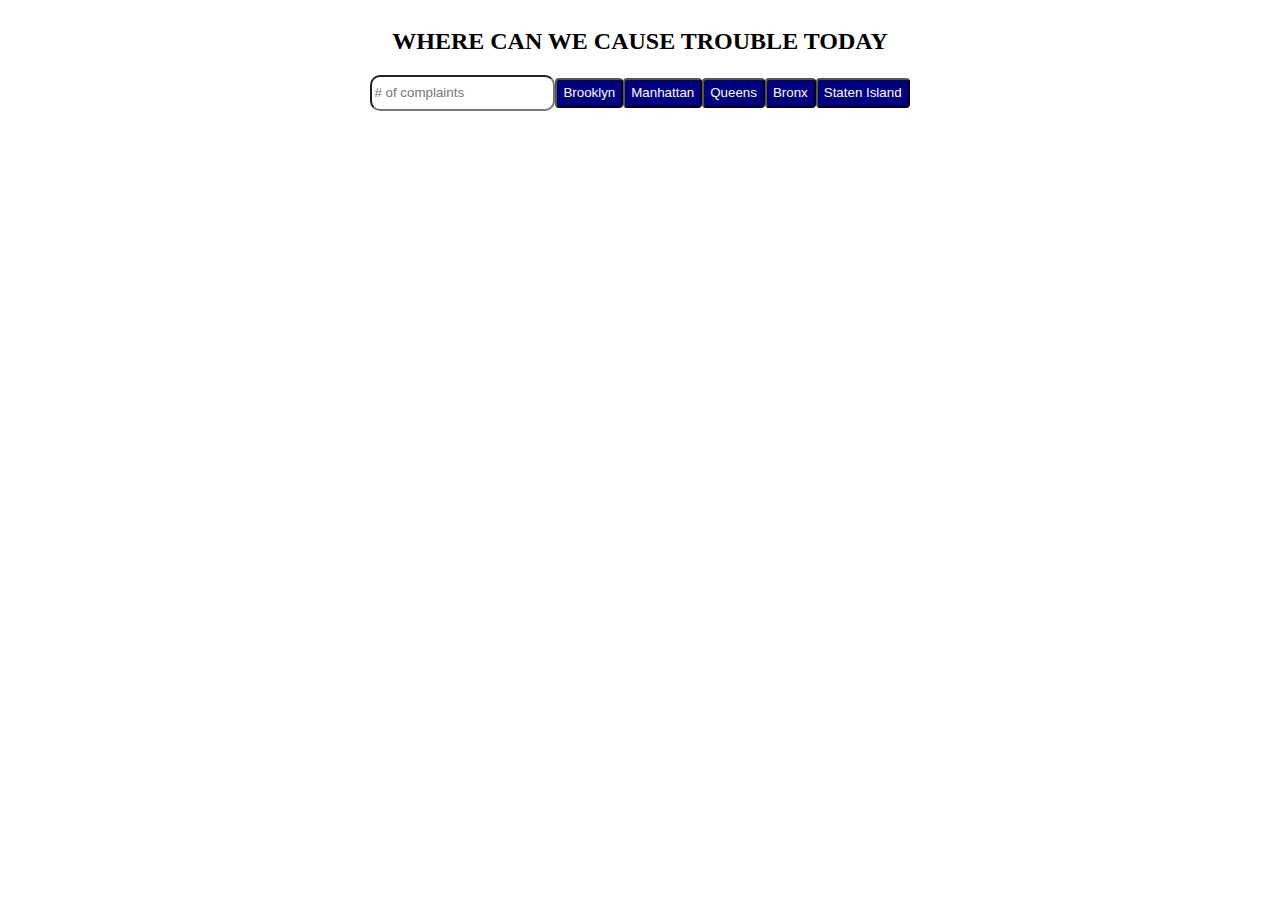
<file: complaints_app/index.html>
<!DOCTYPE html>
<html lang="en">

<head>
    <meta charset="UTF-8">
    <link rel="stylesheet" href="styles.css">
    <title>Dougie Donut</title>
</head>

<body>

    <h2>WHERE CAN WE CAUSE TROUBLE TODAY</h2>
    <div id="input-field">
        <input type="text" id="complaints-search" placeholder="# of complaints">
        <button type="submit" value="BROOKLYN">Brooklyn</button>
        <button type="submit" value="MANHATTAN">Manhattan</button>
        <button type="submit" value="QUEENS">Queens</button>
        <button type="submit" value="BRONX">Bronx</button>
        <button type="submit" value="STATEN ISLAND">Staten Island</button>
    </div>

    <div id="complaints"></div>

    <script src="app.js"></script>
</body>

</html>
</file>
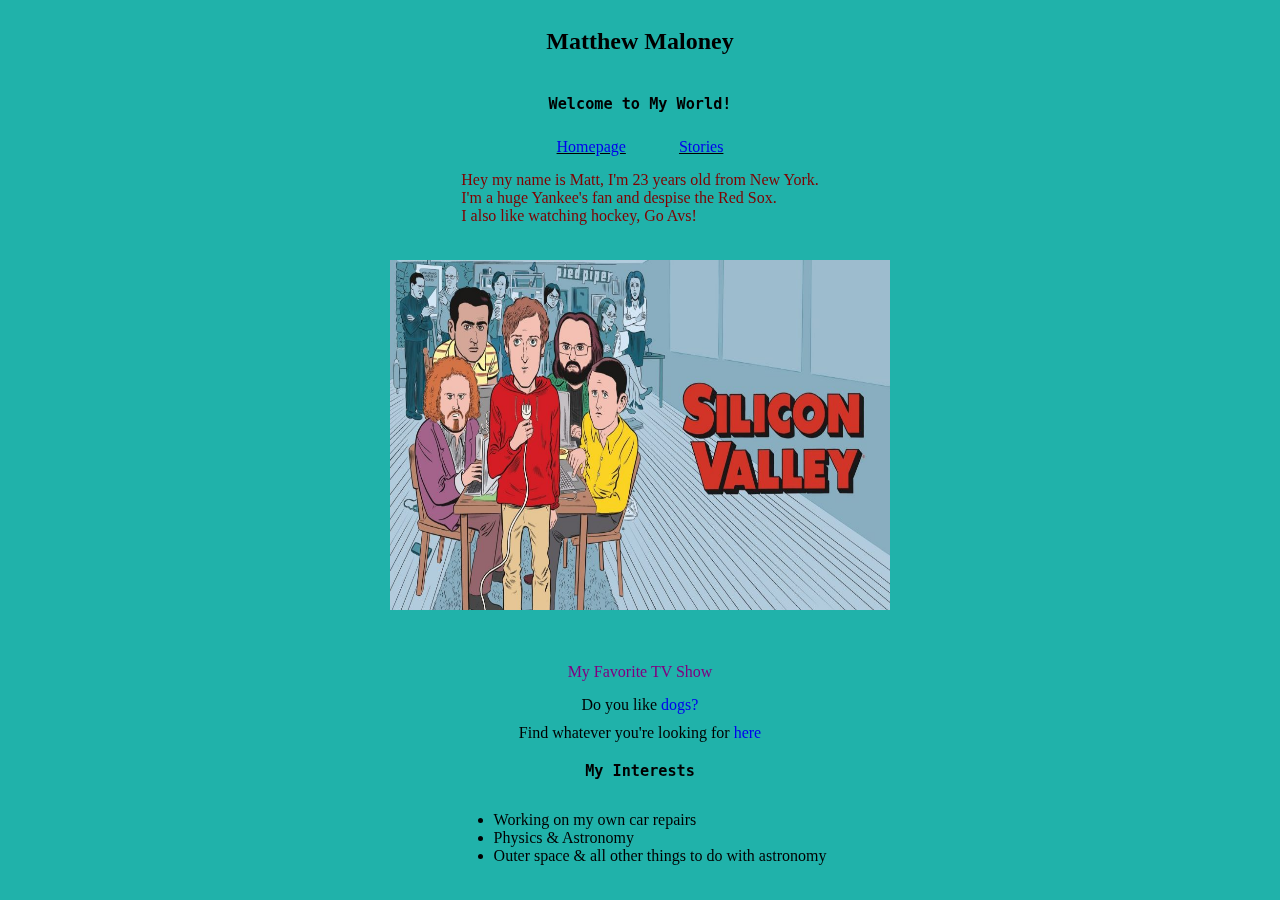
<file: PreWork/index.html>
<!DOCTYPE html>
<html lang="en">

<head>
    <meta charset="UTF-8">
    <link rel="stylesheet" href="./CSS/style.css">
    <title>Matthew Maloney</title>
</head>

<body>

    <div id="content-wrapper">
        <div id="content">
            <h2>Matthew Maloney</h2>

            <h3>Welcome to My World!</h3>

                <!-- Navbar links -->
            <nav>
                
                <a href="./index.html">Homepage</a>
                <a href="./pages/stories.html">Stories</a>

            </nav>
            <!-- Paragraph about me -->
            <p class="about">Hey my name is Matt, I'm 23 years old from New York.<br>I'm a huge Yankee's fan and despise
                the Red Sox.<br>I
                also like watching hockey, Go Avs!</p>

            <img class="s-v" src="./images/silicon-valley.jpg" alt="Tv Show"><br>

            <p>My Favorite TV Show</p>

            <span>Do you like <a
                    href="https://helios-i.mashable.com/imagery/articles/00apgKgIAO4EnFfjOgCApRe/hero-image.fill.size_1248x702.v1619086604.jpg">dogs?</a></span>

            <span>Find whatever you're looking for <a href="https://www.google.com/">here</a></span>

            <h3>My Interests</h3>
            <!-- Some hobbies of mine -->
            <ul>
                <li>Working on my own car repairs</li>
                <li>Physics & Astronomy</li>
                <li>Outer space & all other things to do with astronomy</li>
            </ul>
        </div>
    </div>

</body>

</html>
</file>
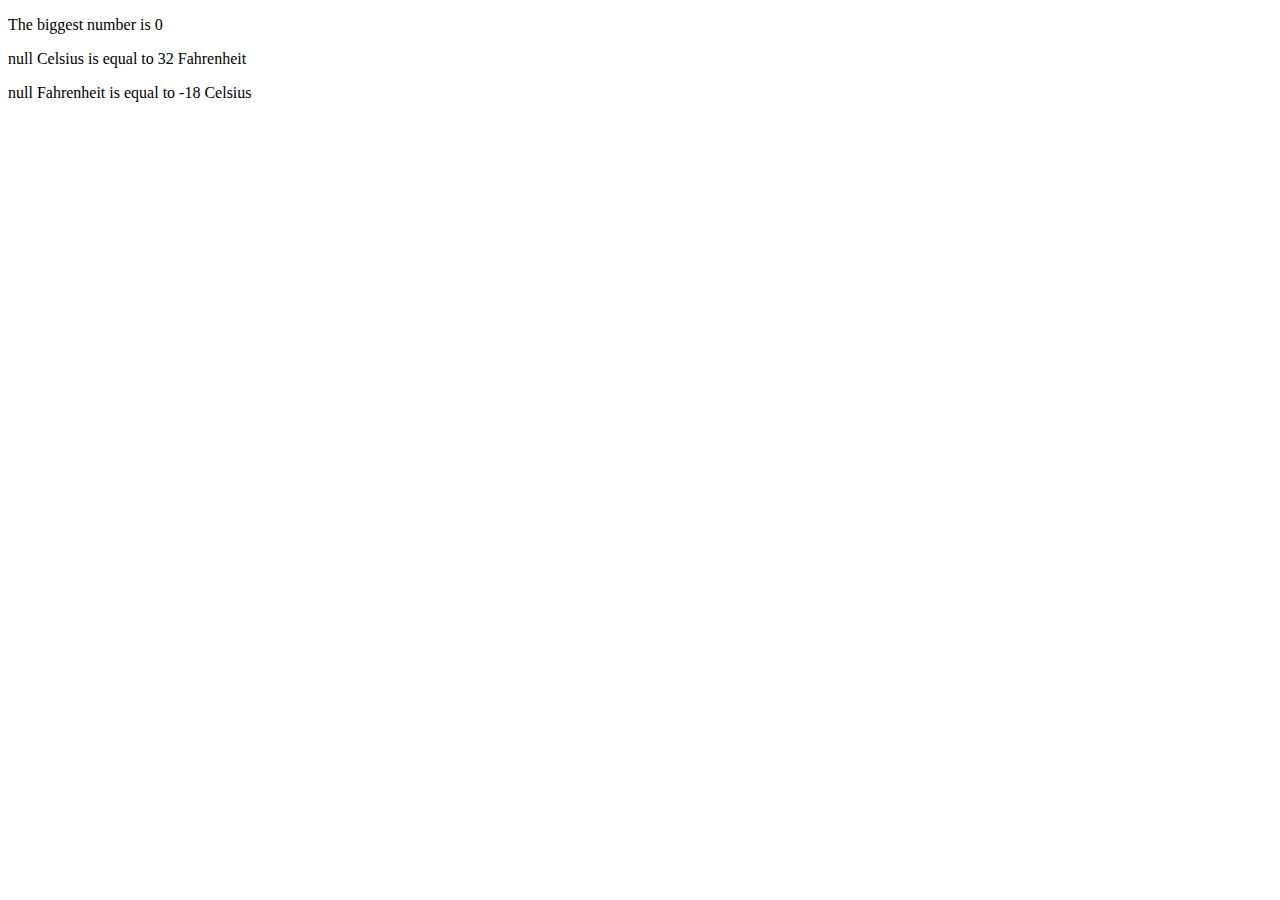
<file: Week3FunctionsHw/index.html>
<!DOCTYPE html>
<html lang="en">

<head>
    <meta charset="UTF-8">

    <title>Functions</title>
</head>

<body>
    <div id="content">
    <p class="biggestNum">

    </p>

    <p class = "cToF">

    </p>

    <p class = "fToC">

    </p>

    <p class ="objects">

    </p>

    <p class = "choice">

    </p>

    <p class ="array">
        
    </p>
   </div>
    <script src = "script.js"></script>
</body>

</html>
</file>
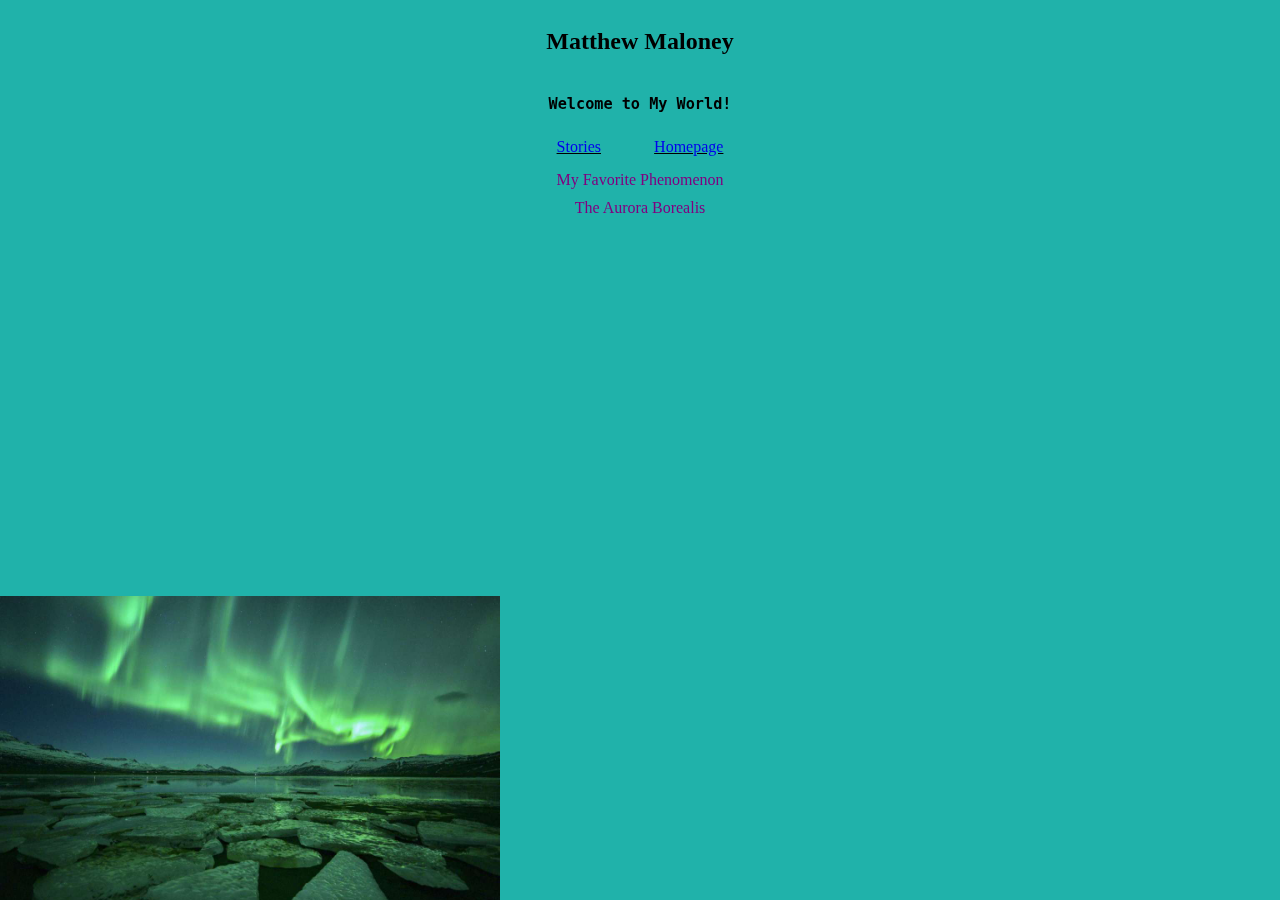
<file: PreWork/pages/stories.html>
<!DOCTYPE html>
<html lang="en">

<head>
    <meta charset="UTF-8">
    <link rel="stylesheet" href="../CSS/style.css">
    <title>Matthew Maloney</title>
</head>

<body>
    <div id="content-wrapper">
        <div id="content">
            <h2>Matthew Maloney</h2>

            <h3>Welcome to My World!</h3>

            <nav>
                <!-- Navbar links -->
                <a href="./stories.html">Stories</a>
                <a href="../index.html">Homepage</a>

            </nav>

            <p>My Favorite Phenomenon</p>

            <p>The Aurora Borealis</p>
            <div>
                <!-- Media -->
                <iframe width="560" height="315" src="https://www.youtube.com/embed/T75IKSXVXlc"
                    title="YouTube video player" frameborder="0"
                    allow="accelerometer; autoplay; clipboard-write; encrypted-media; gyroscope; picture-in-picture"
                    allowfullscreen></iframe>

                <iframe width="560" height="315" src="https://www.youtube.com/embed/t57DPnH06V0"
                    title="YouTube video player" frameborder="0"
                    allow="accelerometer; autoplay; clipboard-write; encrypted-media; gyroscope; picture-in-picture"
                    allowfullscreen></iframe>

                <img src="../images/aurora-borealis.jpg" alt="Natural Phenomenon">
            </div>

            <table width="75%" border=solid>
                <!-- Data table -->
                <tr>
                    <th>First Name</th>
                    <th>Last Name</th>
                    <th>City</th>
                    <th>Gender</th>
                </tr>
                <tr>
                    <td>Matthew</td>
                    <td>Maloney</td>
                    <td>New York City</td>
                    <td>Male</td>
                </tr>

            </table>

            <form>
                <!-- Food form for user data -->
                <h2 class="form">Favorite Foods</h2>
                First Choice: <br>
                <input type="text" name="firstchoice"> <br>
                Second Choice: <br>
                <input type="text" name="secondchoice"> <br>
                Third Choice: <br>
                <input type="text" name="thirdchoice"> <br>
                Diet Choice: <br>
                <input type="radio" name="diet" value="carnivore">
                Carnivore <br>
                <input type="radio" name="diet" value="vegan">
                Vegan <br>
                <input type="radio" name="diet" value="pescatarian">
                Pescatarian <br>
                <input type="radio" name="diet" value="other">
                Other <br>
                <input class="submit" type="button" name="submit" value="Submit">

            </form>
        </div>
    </div>
</body>

</html>
</file>
<file: complaints_app/styles.css>
body{
    display: flex;
    flex-direction: column;
}
h2 {
    text-align: center;
}
input{
    height: 30px;
    border-radius: 10px;
    color: gray;
}
input:hover {
    border-color: orange;
}
button{
    color: white;
    background-color: navy;
    border-radius: 4px;
    height: 30px;
}
button:hover{
    background-color: orange;
}
li{
    list-style: none;
}
#input-field{
    display: flex;
    align-items: center;
    justify-content: center;
}
#complaints {
    display: flex;
    justify-content: center;
    margin-top: 30px;
}
.descriptions{
    display: none;
}
.police {
    background-color: red;
    height: 25px;
}
.police:hover {
    background-color: orange;
}
</file>
<file: PreWork/CSS/style.css>
p {
    font-family: cursive;
    margin: 5px;
    color: purple
}

h2 {
    font-family: fantasy;
}

h3 {
    font-family: monospace;
    margin-top: 20px;
}

body {
    background-color: lightseagreen;
}

/* Navbar links */
nav {
     margin-top: 10px;   
     margin-bottom: 10px;
     width: 200px;
     display: flex;
     justify-content: space-around;
     gap: 20px;
     text-decoration: underline;
}

a {
    text-decoration: none;
}

/* Food form */
form {
    background-color: rgb(175, 170, 170);
    width: 500px;
    height: 315px;
    text-align: center; 
}

/* Data table */
table {
    margin-bottom: 20px;
    text-align: center;
} 

/* videos */
iframe {
    margin: 10px;
    width: 500px;
    height: 350px;
}

/* images */
img {
    width: 500px;
    height: 350px;
    position: relative;
    margin-top: 0px;
    margin-bottom: 10px;
}

span {
    margin-top: 10px;
}

/* about me paragraph */
.about {
    color:maroon;
}

#content-wrapper{
    display: flex;
    justify-content: center;
}

#content {
    display: flex;
    flex-direction: column;
    align-items: center;
    position: fixed;
}

/* submit button */
.submit {
    margin-top: 10px;
}

/* Favorite TV show image */
.s-v{
    margin: 30px;
}
</file>
